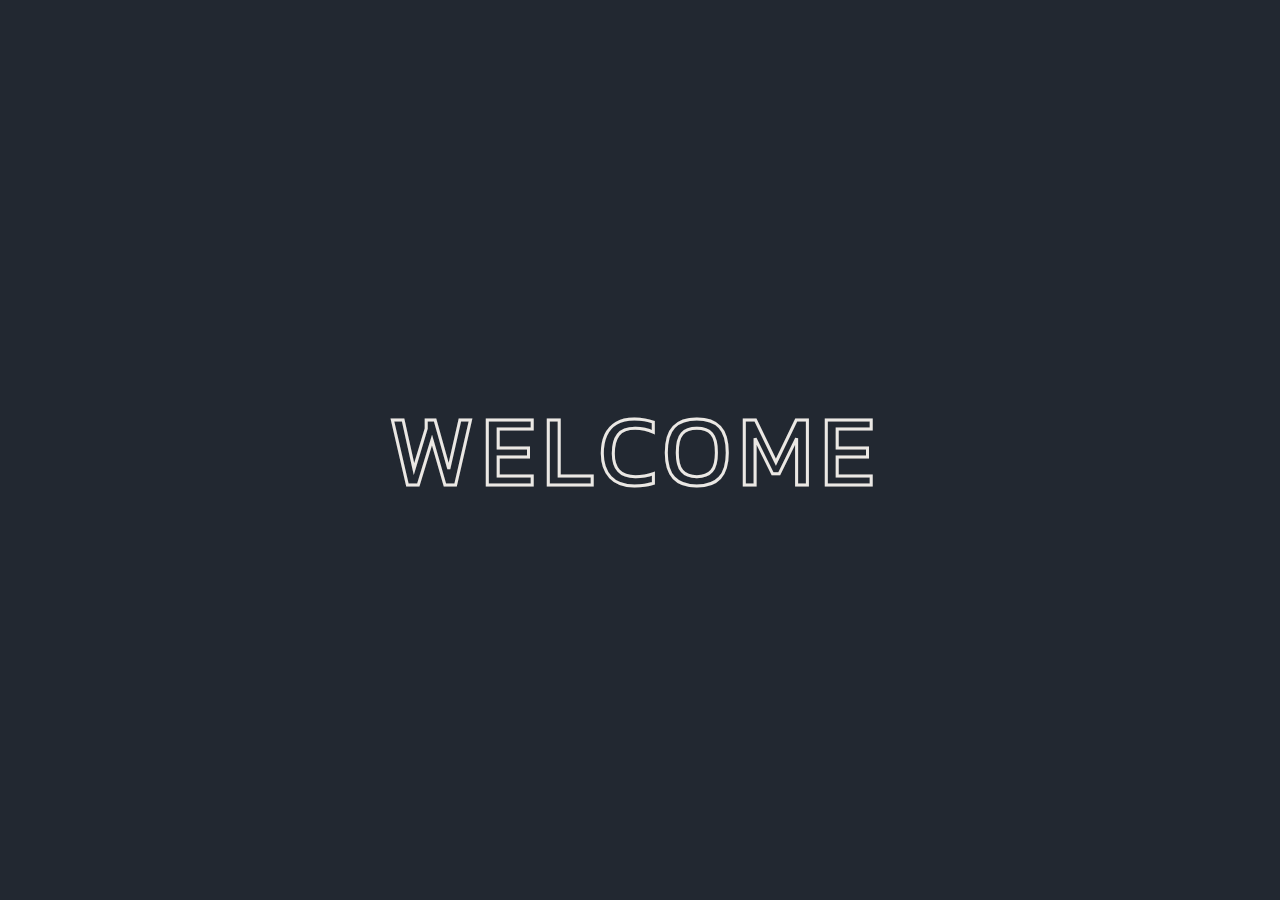
<file: Mine/MainPage.html>
<!DOCTYPE html>
<html lang="zxx">
  <head>
    <meta charset="UTF-8" />
    <meta name="viewport" content="width=device-width, initial-scale=1.0" />
    <title>정은총의 포트폴리오</title>
    <link rel="stylesheet" href="./style.css" />
  </head>
  <body>
    <div class="main">
      <a href="./MyPortfolio.html" class="mainmenu">
        <span class="mainmenu_text" data-text="welcome">welcome</span>
        <img src="./plus-lg.svg" class="plus-lg" />
    </div>
  </body>
</html>
</file>
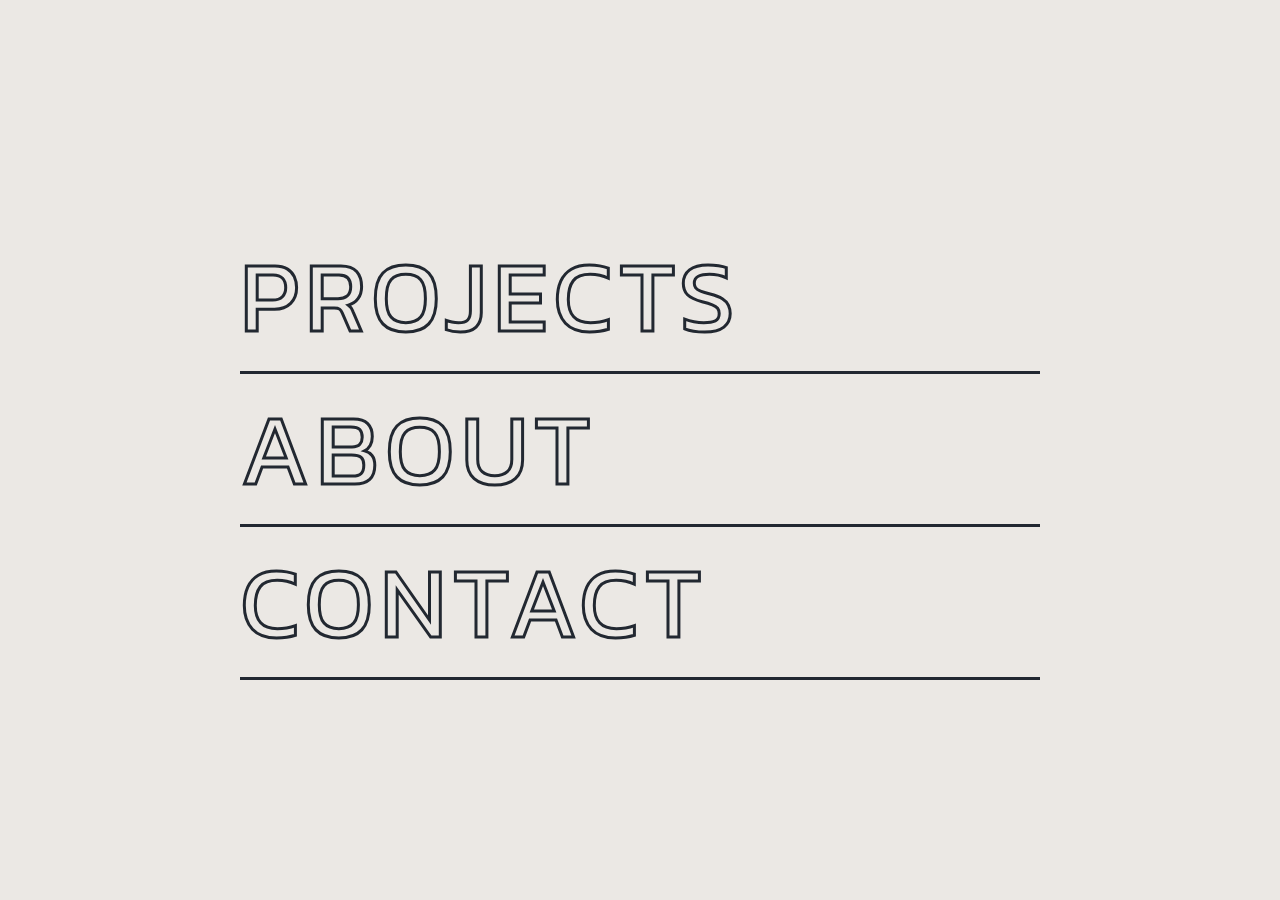
<file: Mine/MyPortfolio.html>
<!DOCTYPE html>
<html lang="zxx">
  <head>
    <meta charset="UTF-8" />
    <meta name="viewport" content="width=device-width, initial-scale=1.0" />
    <title>정은총의 포트폴리오</title>
    <link rel="stylesheet" href="./style.css" />
  </head>
  <body>
    <nav class="sub">
      <a href="#" class="menu">
        <span class="menu_text" data-text="projects">projects</span>
        <img src="./arrow-right.svg" class="arrow-right" />
      </a>
      <a href="#" class="menu">
        <span class="menu_text" data-text="about">about</span>
        <img src="./arrow-right.svg" class="arrow-right" />
      </a>
      <a href="#" class="menu">
        <span class="menu_text" data-text="contact">contact</span>
        <img src="./arrow-right.svg" class="arrow-right" />
      </a>
    </nav>
  </body>
</html>
</file>
<file: Mine/style.css>
@import url("https://fonts.googleapis.com/css2?family=Kanit:wght@800&display=swap");

/* color-palatte:
#222831
#393E46
#00ADB5
#EEEEEE */

* {
  box-sizing: border-box;
  margin: 0;
  padding; 0;
}

body {
  width: 100%;
  height: 100vh;
  align-content: center;
  justify-items: center;
  background: #ebe8e4;
}

.main {
  display: flex;
  width: 100%;
  height: 100%;
  justify-content: center;
  align-items: center;
  background: #222831;
}

.sub {
  width: 100%;
  display: flex;
  flex-direction: column;
  align-items: center;
  /* background: #ebe8e4; */
}

.mainmenu {
  display: flex;
  width: 50rem;
  text-decoration: none;
  justify-content: center;
  align-items: center;
}
.mainmenu_text {
  font-size: 100px;
  font-weight: 800px;
  text-transform: uppercase;
  letter-spacing: 6px;
  font-family: "Kanit", sans-serif;
  color: transparent;
  -webkit-text-stroke: 3px #ebe8e4;
  transform: translateX(10%);
  transition: transform 0.5s ease-in-out;
}
.mainmenu:hover {
  cursor: pointer;
  & .mainmenu_text {
    color: #ebe8e4;
    transform: translateX(0%);
  }
  & .plus-lg {
    transform: translateY(0%);
    opacity: 1;
  }
}
.plus-lg {
  width: 80px;
  height: 80px;
  margin-left: 30px;
  color: #ebe8e4;
  /* background: black; */
  transform: translateY(35%);
  opacity: 0;
  transition: transform 0.5s ease-in-out, opacity 100ms ease-out;;
}

.menu {
  display: flex;
  width: 50rem;
  text-decoration: none;
  border-bottom: 3px solid #222831;
}
.menu_text {
  font-size: 100px;
  font-weight: 800px;
  text-transform: uppercase;
  letter-spacing: 6px;
  font-family: "Kanit", sans-serif;
  color: transparent;
  -webkit-text-stroke: 3px #222831;
}
.menu:hover .menu_text {
  color: #222831;
  cursor: pointer;
  transition: 400ms ease;
}
/* .menu::after {
  content: attr(data-text);
  position: absolute;
  color: #222831;
  clip-path: polygon(0 100%, 100% 100%, 100% 100%, 0 100%);
  transition: clip-path 400ms ease;
} */
.arrow-right {
  width: 100px;
  margin-left: 20px;
  transform: translateX(-35%);
  opacity: 0;
  transition: transform 250ms ease-out, opacity 100ms ease-out;
}
.menu:hover .arrow-right {
  transform: translateX(0%);
  opacity: 1;
}
</file>
